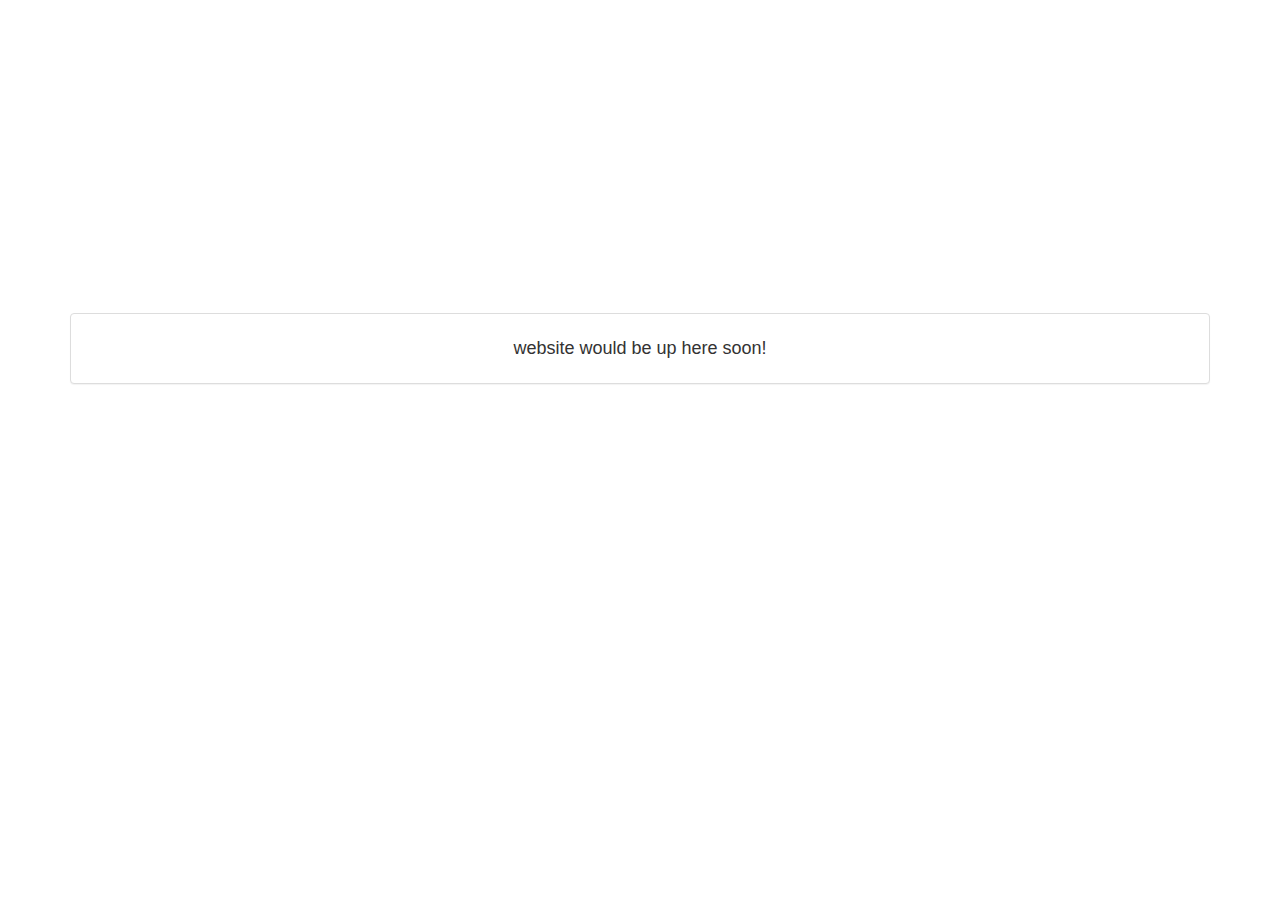
<file: index.html>
<!DOCTYPE html>
<html lang="en">
<head>
    <meta charset="utf-8">
    <meta http-equiv="X-UA-Compatible" content="IE=edge">
    <meta name="viewport" content="width=device-width, initial-scale=1">
    <title>Abdu Abohalima</title>
	<!-- jQuery library -->
    <script src="https://ajax.googleapis.com/ajax/libs/jquery/3.2.1/jquery.min.js"></script>
	<!-- Latest compiled JavaScript -->
    <script src="https://maxcdn.bootstrapcdn.com/bootstrap/3.3.7/js/bootstrap.min.js"></script>
    <!-- load stylesheets -->
    <link rel="stylesheet" href="https://maxcdn.bootstrapcdn.com/bootstrap/3.3.7/css/bootstrap.min.css">
</head>
<body>
	<div class="container-fluid">
		<div class="container" style="margin-top:25%">
			<div class="panel panel-default text-center">
				<div class="panel-body"><h4> website would be up here soon!</h4>
				</div>
			</div>
		</div>
	</div>
</body>
</file>
